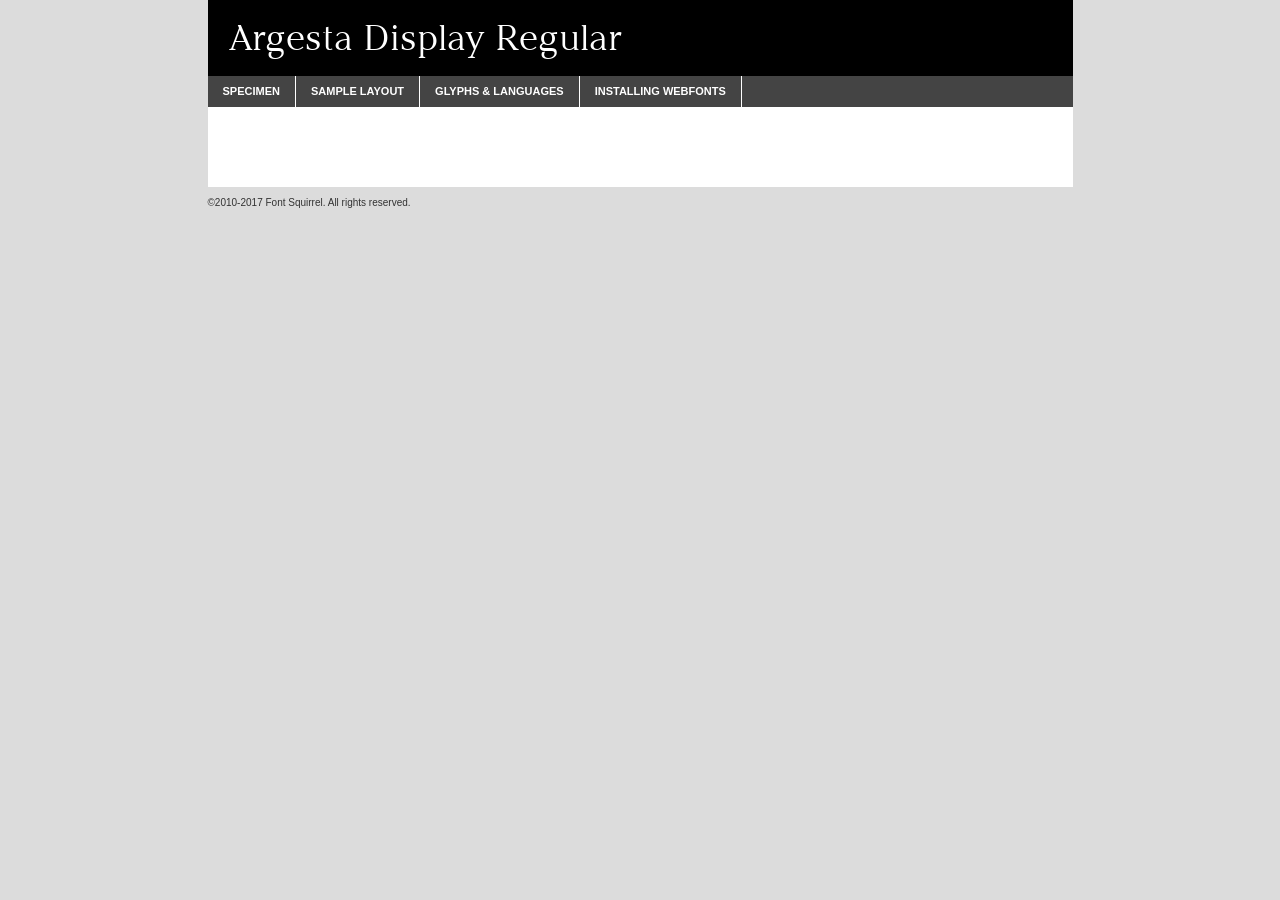
<file: font/Argesta_Display_Regular/Argesta Dislay Regular Webfont/Argesta-Display-Regular-web/argestadisplay-regular-demo.html>
<!DOCTYPE html PUBLIC "-//W3C//DTD XHTML 1.0 Transitional//EN"
	"http://www.w3.org/TR/xhtml1/DTD/xhtml1-transitional.dtd">

<html xmlns="http://www.w3.org/1999/xhtml" xml:lang="en" lang="en">
<head>
	<meta http-equiv="Content-Type" content="text/html; charset=utf-8" />
	<script src="http://ajax.googleapis.com/ajax/libs/jquery/1.7.2/jquery.min.js" type="text/javascript" charset="utf-8"></script>
	<script type="text/javascript">
	(function($){$.fn.easyTabs=function(option){var param=jQuery.extend({fadeSpeed:"fast",defaultContent:1,activeClass:'active'},option);$(this).each(function(){var thisId="#"+this.id;if(param.defaultContent==''){param.defaultContent=1;}
	if(typeof param.defaultContent=="number")
	{var defaultTab=$(thisId+" .tabs li:eq("+(param.defaultContent-1)+") a").attr('href').substr(1);}else{var defaultTab=param.defaultContent;}
	$(thisId+" .tabs li a").each(function(){var tabToHide=$(this).attr('href').substr(1);$("#"+tabToHide).addClass('easytabs-tab-content');});hideAll();changeContent(defaultTab);function hideAll(){$(thisId+" .easytabs-tab-content").hide();}
	function changeContent(tabId){hideAll();$(thisId+" .tabs li").removeClass(param.activeClass);$(thisId+" .tabs li a[href=#"+tabId+"]").closest('li').addClass(param.activeClass);if(param.fadeSpeed!="none")
	{$(thisId+" #"+tabId).fadeIn(param.fadeSpeed);}else{$(thisId+" #"+tabId).show();}}
	$(thisId+" .tabs li").click(function(){var tabId=$(this).find('a').attr('href').substr(1);changeContent(tabId);return false;});});}})(jQuery);
	</script>
	<link rel="stylesheet" href="specimen_files/specimen_stylesheet.css" type="text/css" charset="utf-8" />
	<link rel="stylesheet" href="stylesheet.css" type="text/css" charset="utf-8" />

	<style type="text/css">
					body{
				font-family: 'argesta_displayregular';
							}
		</style>

	<title>Argesta Display Regular Specimen</title>
	
	
	<script type="text/javascript" charset="utf-8">
		$(document).ready(function() {
			$('#container').easyTabs({defaultContent:1});
		});
	</script>
</head>

<body>
<div id="container">
	<div id="header">
		Argesta Display Regular	</div>
	<ul class="tabs">
		<li><a href="#specimen">Specimen</a></li>
		<li><a href="#layout">Sample Layout</a></li>
				<li><a href="#glyphs">Glyphs &amp; Languages</a></li>
		<li><a href="#installing">Installing Webfonts</a></li>
		
	</ul>
	
	<div id="main_content">

		
			<div id="specimen">
		
				<div class="section">
					<div class="grid12 firstcol">
						<div class="huge">AaBb</div>
					</div>
				</div>
		
				<div class="section">
					<div class="glyph_range">A&#x200B;B&#x200b;C&#x200b;D&#x200b;E&#x200b;F&#x200b;G&#x200b;H&#x200b;I&#x200b;J&#x200b;K&#x200b;L&#x200b;M&#x200b;N&#x200b;O&#x200b;P&#x200b;Q&#x200b;R&#x200b;S&#x200b;T&#x200b;U&#x200b;V&#x200b;W&#x200b;X&#x200b;Y&#x200b;Z&#x200b;a&#x200b;b&#x200b;c&#x200b;d&#x200b;e&#x200b;f&#x200b;g&#x200b;h&#x200b;i&#x200b;j&#x200b;k&#x200b;l&#x200b;m&#x200b;n&#x200b;o&#x200b;p&#x200b;q&#x200b;r&#x200b;s&#x200b;t&#x200b;u&#x200b;v&#x200b;w&#x200b;x&#x200b;y&#x200b;z&#x200b;1&#x200b;2&#x200b;3&#x200b;4&#x200b;5&#x200b;6&#x200b;7&#x200b;8&#x200b;9&#x200b;0&#x200b;&amp;&#x200b;.&#x200b;,&#x200b;?&#x200b;!&#x200b;&#64;&#x200b;(&#x200b;)&#x200b;#&#x200b;$&#x200b;%&#x200b;*&#x200b;+&#x200b;-&#x200b;=&#x200b;:&#x200b;;</div>
				</div>
				<div class="section">
					<div class="grid12 firstcol">
						<table class="sample_table">
							<tr><td>10</td><td class="size10">abcdefghijklmnopqrstuvwxyzABCDEFGHIJKLMNOPQRSTUVWXYZ0123456789abcdefghijklmnopqrstuvwxyzABCDEFGHIJKLMNOPQRSTUVWXYZ0123456789abcdefghijklmnopqrstuvwxyzABCDEFGHIJKLMNOPQRSTUVWXYZ</td></tr>
							<tr><td>11</td><td class="size11">abcdefghijklmnopqrstuvwxyzABCDEFGHIJKLMNOPQRSTUVWXYZ0123456789abcdefghijklmnopqrstuvwxyzABCDEFGHIJKLMNOPQRSTUVWXYZ0123456789abcdefghijklmnopqrstuvwxyzABCDEFGHIJKLMNOPQRSTUVWXYZ</td></tr>
							<tr><td>12</td><td class="size12">abcdefghijklmnopqrstuvwxyzABCDEFGHIJKLMNOPQRSTUVWXYZ0123456789abcdefghijklmnopqrstuvwxyzABCDEFGHIJKLMNOPQRSTUVWXYZ0123456789abcdefghijklmnopqrstuvwxyzABCDEFGHIJKLMNOPQRSTUVWXYZ</td></tr>
							<tr><td>13</td><td class="size13">abcdefghijklmnopqrstuvwxyzABCDEFGHIJKLMNOPQRSTUVWXYZ0123456789abcdefghijklmnopqrstuvwxyzABCDEFGHIJKLMNOPQRSTUVWXYZ0123456789abcdefghijklmnopqrstuvwxyzABCDEFGHIJKLMNOPQRSTUVWXYZ</td></tr>
							<tr><td>14</td><td class="size14">abcdefghijklmnopqrstuvwxyzABCDEFGHIJKLMNOPQRSTUVWXYZ0123456789abcdefghijklmnopqrstuvwxyzABCDEFGHIJKLMNOPQRSTUVWXYZ0123456789abcdefghijklmnopqrstuvwxyzABCDEFGHIJKLMNOPQRSTUVWXYZ</td></tr>
							<tr><td>16</td><td class="size16">abcdefghijklmnopqrstuvwxyzABCDEFGHIJKLMNOPQRSTUVWXYZ0123456789abcdefghijklmnopqrstuvwxyzABCDEFGHIJKLMNOPQRSTUVWXYZ</td></tr>
							<tr><td>18</td><td class="size18">abcdefghijklmnopqrstuvwxyzABCDEFGHIJKLMNOPQRSTUVWXYZ0123456789abcdefghijklmnopqrstuvwxyzABCDEFGHIJKLMNOPQRSTUVWXYZ</td></tr>
							<tr><td>20</td><td class="size20">abcdefghijklmnopqrstuvwxyzABCDEFGHIJKLMNOPQRSTUVWXYZ0123456789abcdefghijklmnopqrstuvwxyzABCDEFGHIJKLMNOPQRSTUVWXYZ</td></tr>
							<tr><td>24</td><td class="size24">abcdefghijklmnopqrstuvwxyzABCDEFGHIJKLMNOPQRSTUVWXYZ0123456789abcdefghijklmnopqrstuvwxyzABCDEFGHIJKLMNOPQRSTUVWXYZ</td></tr>
							<tr><td>30</td><td class="size30">abcdefghijklmnopqrstuvwxyzABCDEFGHIJKLMNOPQRSTUVWXYZ0123456789abcdefghijklmnopqrstuvwxyzABCDEFGHIJKLMNOPQRSTUVWXYZ</td></tr>
							<tr><td>36</td><td class="size36">abcdefghijklmnopqrstuvwxyzABCDEFGHIJKLMNOPQRSTUVWXYZ0123456789abcdefghijklmnopqrstuvwxyzABCDEFGHIJKLMNOPQRSTUVWXYZ</td></tr>
							<tr><td>48</td><td class="size48">abcdefghijklmnopqrstuvwxyzABCDEFGHIJKLMNOPQRSTUVWXYZ0123456789abcdefghijklmnopqrstuvwxyzABCDEFGHIJKLMNOPQRSTUVWXYZ</td></tr>
							<tr><td>60</td><td class="size60">abcdefghijklmnopqrstuvwxyzABCDEFGHIJKLMNOPQRSTUVWXYZ0123456789abcdefghijklmnopqrstuvwxyzABCDEFGHIJKLMNOPQRSTUVWXYZ</td></tr>
							<tr><td>72</td><td class="size72">abcdefghijklmnopqrstuvwxyzABCDEFGHIJKLMNOPQRSTUVWXYZ0123456789abcdefghijklmnopqrstuvwxyzABCDEFGHIJKLMNOPQRSTUVWXYZ</td></tr>
							<tr><td>90</td><td class="size90">abcdefghijklmnopqrstuvwxyzABCDEFGHIJKLMNOPQRSTUVWXYZ0123456789abcdefghijklmnopqrstuvwxyzABCDEFGHIJKLMNOPQRSTUVWXYZ</td></tr>
						</table>
				
					</div>
			
				</div>
		
		
		
								<div class="section" id="bodycomparison">


										<div id="xheight">
				<div class="fontbody">&#x25FC;&#x25FC;&#x25FC;&#x25FC;&#x25FC;&#x25FC;&#x25FC;&#x25FC;&#x25FC;&#x25FC;&#x25FC;&#x25FC;&#x25FC;&#x25FC;&#x25FC;&#x25FC;&#x25FC;&#x25FC;&#x25FC;&#x25FC;&#x25FC;&#x25FC;&#x25FC;&#x25FC;&#x25FC;&#x25FC;&#x25FC;&#x25FC;&#x25FC;&#x25FC;&#x25FC;&#x25FC;&#x25FC;&#x25FC;&#x25FC;&#x25FC;&#x25FC;&#x25FC;&#x25FC;&#x25FC;&#x25FC;&#x25FC;&#x25FC;&#x25FC;&#x25FC;&#x25FC;&#x25FC;&#x25FC;&#x25FC;&#x25FC;&#x25FC;&#x25FC;&#x25FC;&#x25FC;&#x25FC;&#x25FC;&#x25FC;&#x25FC;&#x25FC;&#x25FC;&#x25FC;&#x25FC;&#x25FC;&#x25FC;&#x25FC;&#x25FC;&#x25FC;&#x25FC;&#x25FC;&#x25FC;&#x25FC;&#x25FC;&#x25FC;&#x25FC;&#x25FC;&#x25FC;&#x25FC;&#x25FC;&#x25FC;&#x25FC;&#x25FC;&#x25FC;&#x25FC;&#x25FC;&#x25FC;&#x25FC;&#x25FC;&#x25FC;&#x25FC;&#x25FC;&#x25FC;&#x25FC;&#x25FC;&#x25FC;&#x25FC;&#x25FC;&#x25FC;&#x25FC;&#x25FC;body</div><div class="arialbody">body</div><div class="verdanabody">body</div><div class="georgiabody">body</div></div>
										<div class="fontbody" style="z-index:1">
											body<span>Argesta Display Regular</span>
										</div>
										<div class="arialbody" style="z-index:1">
											body<span>Arial</span>
										</div>
										<div class="verdanabody" style="z-index:1">
											body<span>Verdana</span>
										</div>
										<div class="georgiabody" style="z-index:1">
											body<span>Georgia</span>
										</div>



								</div>
		
		
				<div class="section psample psample_row1" id="">
					
					<div class="grid2 firstcol">
						<p class="size10"><span>10.</span>Aenean lacinia bibendum nulla sed consectetur. Fusce dapibus, tellus ac cursus commodo, tortor mauris condimentum nibh, ut fermentum massa justo sit amet risus. Nullam id dolor id nibh ultricies vehicula ut id elit. Cum sociis natoque penatibus et magnis dis parturient montes, nascetur ridiculus mus. Nulla vitae elit libero, a pharetra augue.</p>
			
					</div>
					<div class="grid3">
						<p class="size11"><span>11.</span>Aenean lacinia bibendum nulla sed consectetur. Fusce dapibus, tellus ac cursus commodo, tortor mauris condimentum nibh, ut fermentum massa justo sit amet risus. Nullam id dolor id nibh ultricies vehicula ut id elit. Cum sociis natoque penatibus et magnis dis parturient montes, nascetur ridiculus mus. Nulla vitae elit libero, a pharetra augue.</p>
			
					</div>
					<div class="grid3">
						<p class="size12"><span>12.</span>Aenean lacinia bibendum nulla sed consectetur. Fusce dapibus, tellus ac cursus commodo, tortor mauris condimentum nibh, ut fermentum massa justo sit amet risus. Nullam id dolor id nibh ultricies vehicula ut id elit. Cum sociis natoque penatibus et magnis dis parturient montes, nascetur ridiculus mus. Nulla vitae elit libero, a pharetra augue.</p>
			
					</div>
					<div class="grid4">
						<p class="size13"><span>13.</span>Aenean lacinia bibendum nulla sed consectetur. Fusce dapibus, tellus ac cursus commodo, tortor mauris condimentum nibh, ut fermentum massa justo sit amet risus. Nullam id dolor id nibh ultricies vehicula ut id elit. Cum sociis natoque penatibus et magnis dis parturient montes, nascetur ridiculus mus. Nulla vitae elit libero, a pharetra augue.</p>
			
					</div>
					<div class="white_blend"></div>
					
				</div>
				<div class="section psample psample_row2" id="">
					<div class="grid3 firstcol">
						<p class="size14"><span>14.</span>Aenean lacinia bibendum nulla sed consectetur. Fusce dapibus, tellus ac cursus commodo, tortor mauris condimentum nibh, ut fermentum massa justo sit amet risus. Nullam id dolor id nibh ultricies vehicula ut id elit. Cum sociis natoque penatibus et magnis dis parturient montes, nascetur ridiculus mus. Nulla vitae elit libero, a pharetra augue.</p>
			
					</div>
					<div class="grid4">
						<p class="size16"><span>16.</span>Aenean lacinia bibendum nulla sed consectetur. Fusce dapibus, tellus ac cursus commodo, tortor mauris condimentum nibh, ut fermentum massa justo sit amet risus. Nullam id dolor id nibh ultricies vehicula ut id elit. Cum sociis natoque penatibus et magnis dis parturient montes, nascetur ridiculus mus. Nulla vitae elit libero, a pharetra augue.</p>
			
					</div>
					<div class="grid5">
						<p class="size18"><span>18.</span>Aenean lacinia bibendum nulla sed consectetur. Fusce dapibus, tellus ac cursus commodo, tortor mauris condimentum nibh, ut fermentum massa justo sit amet risus. Nullam id dolor id nibh ultricies vehicula ut id elit. Cum sociis natoque penatibus et magnis dis parturient montes, nascetur ridiculus mus. Nulla vitae elit libero, a pharetra augue.</p>
			
					</div>

					<div class="white_blend"></div>

				</div>
				
				<div class="section psample psample_row3" id="">
					<div class="grid5 firstcol">
						<p class="size20"><span>20.</span>Aenean lacinia bibendum nulla sed consectetur. Fusce dapibus, tellus ac cursus commodo, tortor mauris condimentum nibh, ut fermentum massa justo sit amet risus. Nullam id dolor id nibh ultricies vehicula ut id elit. Cum sociis natoque penatibus et magnis dis parturient montes, nascetur ridiculus mus. Nulla vitae elit libero, a pharetra augue.</p>
					</div>
					<div class="grid7">
						<p class="size24"><span>24.</span>Aenean lacinia bibendum nulla sed consectetur. Fusce dapibus, tellus ac cursus commodo, tortor mauris condimentum nibh, ut fermentum massa justo sit amet risus. Nullam id dolor id nibh ultricies vehicula ut id elit. Cum sociis natoque penatibus et magnis dis parturient montes, nascetur ridiculus mus. Nulla vitae elit libero, a pharetra augue.</p>
					</div>
					
					<div class="white_blend"></div>
					
				</div>
				
				<div class="section psample psample_row4" id="">
					<div class="grid12 firstcol">
						<p class="size30"><span>30.</span>Aenean lacinia bibendum nulla sed consectetur. Fusce dapibus, tellus ac cursus commodo, tortor mauris condimentum nibh, ut fermentum massa justo sit amet risus. Nullam id dolor id nibh ultricies vehicula ut id elit. Cum sociis natoque penatibus et magnis dis parturient montes, nascetur ridiculus mus. Nulla vitae elit libero, a pharetra augue.</p>
					</div>
					<div class="white_blend"></div>
					
				</div>
				
				
				
				<div class="section psample psample_row1 fullreverse">
					<div class="grid2 firstcol">
						<p class="size10"><span>10.</span>Aenean lacinia bibendum nulla sed consectetur. Fusce dapibus, tellus ac cursus commodo, tortor mauris condimentum nibh, ut fermentum massa justo sit amet risus. Nullam id dolor id nibh ultricies vehicula ut id elit. Cum sociis natoque penatibus et magnis dis parturient montes, nascetur ridiculus mus. Nulla vitae elit libero, a pharetra augue.</p>
			
					</div>
					<div class="grid3">
						<p class="size11"><span>11.</span>Aenean lacinia bibendum nulla sed consectetur. Fusce dapibus, tellus ac cursus commodo, tortor mauris condimentum nibh, ut fermentum massa justo sit amet risus. Nullam id dolor id nibh ultricies vehicula ut id elit. Cum sociis natoque penatibus et magnis dis parturient montes, nascetur ridiculus mus. Nulla vitae elit libero, a pharetra augue.</p>
			
					</div>
					<div class="grid3">
						<p class="size12"><span>12.</span>Aenean lacinia bibendum nulla sed consectetur. Fusce dapibus, tellus ac cursus commodo, tortor mauris condimentum nibh, ut fermentum massa justo sit amet risus. Nullam id dolor id nibh ultricies vehicula ut id elit. Cum sociis natoque penatibus et magnis dis parturient montes, nascetur ridiculus mus. Nulla vitae elit libero, a pharetra augue.</p>
			
					</div>
					<div class="grid4">
						<p class="size13"><span>13.</span>Aenean lacinia bibendum nulla sed consectetur. Fusce dapibus, tellus ac cursus commodo, tortor mauris condimentum nibh, ut fermentum massa justo sit amet risus. Nullam id dolor id nibh ultricies vehicula ut id elit. Cum sociis natoque penatibus et magnis dis parturient montes, nascetur ridiculus mus. Nulla vitae elit libero, a pharetra augue.</p>
			
					</div>
					<div class="black_blend"></div>
					
				</div>
				
				<div class="section psample psample_row2 fullreverse">
					<div class="grid3 firstcol">
						<p class="size14"><span>14.</span>Aenean lacinia bibendum nulla sed consectetur. Fusce dapibus, tellus ac cursus commodo, tortor mauris condimentum nibh, ut fermentum massa justo sit amet risus. Nullam id dolor id nibh ultricies vehicula ut id elit. Cum sociis natoque penatibus et magnis dis parturient montes, nascetur ridiculus mus. Nulla vitae elit libero, a pharetra augue.</p>
			
					</div>
					<div class="grid4">
						<p class="size16"><span>16.</span>Aenean lacinia bibendum nulla sed consectetur. Fusce dapibus, tellus ac cursus commodo, tortor mauris condimentum nibh, ut fermentum massa justo sit amet risus. Nullam id dolor id nibh ultricies vehicula ut id elit. Cum sociis natoque penatibus et magnis dis parturient montes, nascetur ridiculus mus. Nulla vitae elit libero, a pharetra augue.</p>
			
					</div>
					<div class="grid5">
						<p class="size18"><span>18.</span>Aenean lacinia bibendum nulla sed consectetur. Fusce dapibus, tellus ac cursus commodo, tortor mauris condimentum nibh, ut fermentum massa justo sit amet risus. Nullam id dolor id nibh ultricies vehicula ut id elit. Cum sociis natoque penatibus et magnis dis parturient montes, nascetur ridiculus mus. Nulla vitae elit libero, a pharetra augue.</p>
			
					</div>
					<div class="black_blend"></div>

				</div>
				
				<div class="section psample fullreverse psample_row3" id="">
					<div class="grid5 firstcol">
						<p class="size20"><span>20.</span>Aenean lacinia bibendum nulla sed consectetur. Fusce dapibus, tellus ac cursus commodo, tortor mauris condimentum nibh, ut fermentum massa justo sit amet risus. Nullam id dolor id nibh ultricies vehicula ut id elit. Cum sociis natoque penatibus et magnis dis parturient montes, nascetur ridiculus mus. Nulla vitae elit libero, a pharetra augue.</p>
					</div>
					<div class="grid7">
						<p class="size24"><span>24.</span>Aenean lacinia bibendum nulla sed consectetur. Fusce dapibus, tellus ac cursus commodo, tortor mauris condimentum nibh, ut fermentum massa justo sit amet risus. Nullam id dolor id nibh ultricies vehicula ut id elit. Cum sociis natoque penatibus et magnis dis parturient montes, nascetur ridiculus mus. Nulla vitae elit libero, a pharetra augue.</p>
					</div>
					
					<div class="black_blend"></div>
					
				</div>
				
				<div class="section psample fullreverse psample_row4" id="" style="border-bottom: 20px #000 solid;">
					<div class="grid12 firstcol">
						<p class="size30"><span>30.</span>Aenean lacinia bibendum nulla sed consectetur. Fusce dapibus, tellus ac cursus commodo, tortor mauris condimentum nibh, ut fermentum massa justo sit amet risus. Nullam id dolor id nibh ultricies vehicula ut id elit. Cum sociis natoque penatibus et magnis dis parturient montes, nascetur ridiculus mus. Nulla vitae elit libero, a pharetra augue.</p>
					</div>
					<div class="black_blend"></div>
					
				</div>
				
				
				
				
			</div>
			
			<div id="layout">
				
				<div class="section">
					
					<div class="grid12 firstcol">
						<h1>Lorem Ipsum Dolor</h1>
						<h2>Etiam porta sem malesuada magna mollis euismod</h2>
						
						<p class="byline">By <a href="#link">Aenean Lacinia</a></p>
					</div>
				</div>
				<div class="section">
					<div class="grid8 firstcol">
						<p class="large">Donec sed odio dui. Morbi leo risus, porta ac consectetur ac, vestibulum at eros. Fusce dapibus, tellus ac cursus commodo, tortor mauris condimentum nibh, ut fermentum massa justo sit amet risus. </p>

						
						<h3>Pellentesque ornare sem</h3>

						<p>Maecenas sed diam eget risus varius blandit sit amet non magna. Maecenas faucibus mollis interdum. Donec ullamcorper nulla non metus auctor fringilla. Nullam id dolor id nibh ultricies vehicula ut id elit. Nullam id dolor id nibh ultricies vehicula ut id elit. </p>

						<p>Aenean eu leo quam. Pellentesque ornare sem lacinia quam venenatis vestibulum. Lorem ipsum dolor sit amet, consectetur adipiscing elit. Cum sociis natoque penatibus et magnis dis parturient montes, nascetur ridiculus mus. </p>

						<p>Nulla vitae elit libero, a pharetra augue. Praesent commodo cursus magna, vel scelerisque nisl consectetur et. Aenean lacinia bibendum nulla sed consectetur. </p>

						<p>Nullam quis risus eget urna mollis ornare vel eu leo. Nullam quis risus eget urna mollis ornare vel eu leo. Maecenas sed diam eget risus varius blandit sit amet non magna. Donec ullamcorper nulla non metus auctor fringilla. </p>

						<h3>Cras mattis consectetur</h3>

						<p>Aenean eu leo quam. Pellentesque ornare sem lacinia quam venenatis vestibulum. Aenean lacinia bibendum nulla sed consectetur. Integer posuere erat a ante venenatis dapibus posuere velit aliquet. Cras mattis consectetur purus sit amet fermentum. </p>

						<p>Nullam id dolor id nibh ultricies vehicula ut id elit. Nullam quis risus eget urna mollis ornare vel eu leo. Cras mattis consectetur purus sit amet fermentum.</p>
					</div>
					
					<div class="grid4 sidebar">
						
						<div class="box reverse">
							<p class="last">Nullam quis risus eget urna mollis ornare vel eu leo. Donec ullamcorper nulla non metus auctor fringilla. Cras mattis consectetur purus sit amet fermentum. Sed posuere consectetur est at lobortis. Lorem ipsum dolor sit amet, consectetur adipiscing elit. </p>
						</div>
						
						<p class="caption">Maecenas sed diam eget risus varius.</p>

						<p>Vestibulum id ligula porta felis euismod semper. Integer posuere erat a ante venenatis dapibus posuere velit aliquet. Vestibulum id ligula porta felis euismod semper. Sed posuere consectetur est at lobortis. Maecenas sed diam eget risus varius blandit sit amet non magna. Fusce dapibus, tellus ac cursus commodo, tortor mauris condimentum nibh, ut fermentum massa justo sit amet risus. </p>

					

						<p>Duis mollis, est non commodo luctus, nisi erat porttitor ligula, eget lacinia odio sem nec elit. Aenean lacinia bibendum nulla sed consectetur. Vivamus sagittis lacus vel augue laoreet rutrum faucibus dolor auctor. Aenean lacinia bibendum nulla sed consectetur. Nullam quis risus eget urna mollis ornare vel eu leo. </p>

						<p>Praesent commodo cursus magna, vel scelerisque nisl consectetur et. Donec ullamcorper nulla non metus auctor fringilla. Maecenas faucibus mollis interdum. Fusce dapibus, tellus ac cursus commodo, tortor mauris condimentum nibh, ut fermentum massa justo sit amet risus. </p>

					</div>
				</div>
				
			</div>


			



		<div id="glyphs">
			<div class="section">
				<div class="grid12 firstcol">
			
				<h1>Language Support</h1>
				<p>The subset of Argesta Display Regular in this kit supports the following languages:<br />
			
					Afrikaans, Albanian, Basque, Belarusian_lacinka, Bosnian, Breton, Catalan, Chamorro, Chichewa_nyanja, Croatian, Czech, Danish, Dutch, English, Esperanto, Estonian, Faroese, Finnish, French, Frisian, Galician, German, Hungarian, Icelandic, Italian, Latvian, Lithuanian, Malagasy, Maltese, Norwegian, Polish, Portuguese, Romanian, Serbian, Slovak, Slovenian, Spanish, Turkish, Welsh, Alsatian, Aragonese, Arapaho, Aromanian, Arrernte, Asturian, Aymara, Bislama, Cebuano, Cheyenne, Cimbrian, Corsican, Fijian, French_creole, Friulian, Genoese, Gilbertese, Greenlandic, Haitian_creole, Hawaiian, Hiligaynon, Hmong, Hopi, Ibanag, Iloko_ilokano, Indonesian, Interglossa_glosa, Interlingua, Irish_gaelic, Istro-romanian, Jerriais, Kashubian, Kurdish_kurmanji, Ladin, Lojban, Lombard, Low_saxon, Luxembourgeois, Malay_latinized, Manx, Maori, Megleno-romanian, Mohawk, Nahuatl, Norfolk_pitcairnese, Northern_sotho, Occitan, Oromo, Pangasinan, Papiamento, Piedmontese, Potawatomi, Quechua, Rhaeto-romance, Romansh, Rotokas, Sami_inari, Sami_lule, Samoan, Sardinian, Scots_gaelic, Seychelles_creole, Shona, Sicilian, Somali, Southern_ndebele, Southern_sotho, Swahili, Swati_swazi, Tagalog_filipino_pilipino, Tahitian, Tausug, Tetum, Tok_pisin, Tongan, Tswana, Turkmen, Turkmen_latinized, Tuvaluan, Uyghur_latinized, Veps, Volapuk, Votic_latinized, Walloon, Warlpiri, Xhosa, Yapese, Zulu, Latinbasic, Ubasic, Demo				</p>
				<h1>Glyph Chart</h1>
				<p>The subset of Argesta Display Regular in this kit includes all the glyphs listed below. Unicode entities are included above each glyph to help you insert individual characters into your layout.</p>
				<div id="glyph_chart">
			
																				 <div><p>&amp;#32;</p>&#32;</div>
																				 <div><p>&amp;#33;</p>&#33;</div>
																				 <div><p>&amp;#34;</p>&#34;</div>
																				 <div><p>&amp;#35;</p>&#35;</div>
																				 <div><p>&amp;#36;</p>&#36;</div>
																				 <div><p>&amp;#37;</p>&#37;</div>
																				 <div><p>&amp;#38;</p>&#38;</div>
																				 <div><p>&amp;#39;</p>&#39;</div>
																				 <div><p>&amp;#40;</p>&#40;</div>
																				 <div><p>&amp;#41;</p>&#41;</div>
																				 <div><p>&amp;#42;</p>&#42;</div>
																				 <div><p>&amp;#43;</p>&#43;</div>
																				 <div><p>&amp;#44;</p>&#44;</div>
																				 <div><p>&amp;#45;</p>&#45;</div>
																				 <div><p>&amp;#46;</p>&#46;</div>
																				 <div><p>&amp;#47;</p>&#47;</div>
																				 <div><p>&amp;#48;</p>&#48;</div>
																				 <div><p>&amp;#49;</p>&#49;</div>
																				 <div><p>&amp;#50;</p>&#50;</div>
																				 <div><p>&amp;#51;</p>&#51;</div>
																				 <div><p>&amp;#52;</p>&#52;</div>
																				 <div><p>&amp;#53;</p>&#53;</div>
																				 <div><p>&amp;#54;</p>&#54;</div>
																				 <div><p>&amp;#55;</p>&#55;</div>
																				 <div><p>&amp;#56;</p>&#56;</div>
																				 <div><p>&amp;#57;</p>&#57;</div>
																				 <div><p>&amp;#58;</p>&#58;</div>
																				 <div><p>&amp;#59;</p>&#59;</div>
																				 <div><p>&amp;#60;</p>&#60;</div>
																				 <div><p>&amp;#61;</p>&#61;</div>
																				 <div><p>&amp;#62;</p>&#62;</div>
																				 <div><p>&amp;#63;</p>&#63;</div>
																				 <div><p>&amp;#64;</p>&#64;</div>
																				 <div><p>&amp;#65;</p>&#65;</div>
																				 <div><p>&amp;#66;</p>&#66;</div>
																				 <div><p>&amp;#67;</p>&#67;</div>
																				 <div><p>&amp;#68;</p>&#68;</div>
																				 <div><p>&amp;#69;</p>&#69;</div>
																				 <div><p>&amp;#70;</p>&#70;</div>
																				 <div><p>&amp;#71;</p>&#71;</div>
																				 <div><p>&amp;#72;</p>&#72;</div>
																				 <div><p>&amp;#73;</p>&#73;</div>
																				 <div><p>&amp;#74;</p>&#74;</div>
																				 <div><p>&amp;#75;</p>&#75;</div>
																				 <div><p>&amp;#76;</p>&#76;</div>
																				 <div><p>&amp;#77;</p>&#77;</div>
																				 <div><p>&amp;#78;</p>&#78;</div>
																				 <div><p>&amp;#79;</p>&#79;</div>
																				 <div><p>&amp;#80;</p>&#80;</div>
																				 <div><p>&amp;#81;</p>&#81;</div>
																				 <div><p>&amp;#82;</p>&#82;</div>
																				 <div><p>&amp;#83;</p>&#83;</div>
																				 <div><p>&amp;#84;</p>&#84;</div>
																				 <div><p>&amp;#85;</p>&#85;</div>
																				 <div><p>&amp;#86;</p>&#86;</div>
																				 <div><p>&amp;#87;</p>&#87;</div>
																				 <div><p>&amp;#88;</p>&#88;</div>
																				 <div><p>&amp;#89;</p>&#89;</div>
																				 <div><p>&amp;#90;</p>&#90;</div>
																				 <div><p>&amp;#91;</p>&#91;</div>
																				 <div><p>&amp;#92;</p>&#92;</div>
																				 <div><p>&amp;#93;</p>&#93;</div>
																				 <div><p>&amp;#94;</p>&#94;</div>
																				 <div><p>&amp;#95;</p>&#95;</div>
																				 <div><p>&amp;#96;</p>&#96;</div>
																				 <div><p>&amp;#97;</p>&#97;</div>
																				 <div><p>&amp;#98;</p>&#98;</div>
																				 <div><p>&amp;#99;</p>&#99;</div>
																				 <div><p>&amp;#100;</p>&#100;</div>
																				 <div><p>&amp;#101;</p>&#101;</div>
																				 <div><p>&amp;#102;</p>&#102;</div>
																				 <div><p>&amp;#103;</p>&#103;</div>
																				 <div><p>&amp;#104;</p>&#104;</div>
																				 <div><p>&amp;#105;</p>&#105;</div>
																				 <div><p>&amp;#106;</p>&#106;</div>
																				 <div><p>&amp;#107;</p>&#107;</div>
																				 <div><p>&amp;#108;</p>&#108;</div>
																				 <div><p>&amp;#109;</p>&#109;</div>
																				 <div><p>&amp;#110;</p>&#110;</div>
																				 <div><p>&amp;#111;</p>&#111;</div>
																				 <div><p>&amp;#112;</p>&#112;</div>
																				 <div><p>&amp;#113;</p>&#113;</div>
																				 <div><p>&amp;#114;</p>&#114;</div>
																				 <div><p>&amp;#115;</p>&#115;</div>
																				 <div><p>&amp;#116;</p>&#116;</div>
																				 <div><p>&amp;#117;</p>&#117;</div>
																				 <div><p>&amp;#118;</p>&#118;</div>
																				 <div><p>&amp;#119;</p>&#119;</div>
																				 <div><p>&amp;#120;</p>&#120;</div>
																				 <div><p>&amp;#121;</p>&#121;</div>
																				 <div><p>&amp;#122;</p>&#122;</div>
																				 <div><p>&amp;#123;</p>&#123;</div>
																				 <div><p>&amp;#124;</p>&#124;</div>
																				 <div><p>&amp;#125;</p>&#125;</div>
																				 <div><p>&amp;#126;</p>&#126;</div>
																				 <div><p>&amp;#160;</p>&#160;</div>
																				 <div><p>&amp;#161;</p>&#161;</div>
																				 <div><p>&amp;#162;</p>&#162;</div>
																				 <div><p>&amp;#163;</p>&#163;</div>
																				 <div><p>&amp;#164;</p>&#164;</div>
																				 <div><p>&amp;#165;</p>&#165;</div>
																				 <div><p>&amp;#166;</p>&#166;</div>
																				 <div><p>&amp;#167;</p>&#167;</div>
																				 <div><p>&amp;#168;</p>&#168;</div>
																				 <div><p>&amp;#169;</p>&#169;</div>
																				 <div><p>&amp;#170;</p>&#170;</div>
																				 <div><p>&amp;#171;</p>&#171;</div>
																				 <div><p>&amp;#172;</p>&#172;</div>
																				 <div><p>&amp;#173;</p>&#173;</div>
																				 <div><p>&amp;#174;</p>&#174;</div>
																				 <div><p>&amp;#175;</p>&#175;</div>
																				 <div><p>&amp;#176;</p>&#176;</div>
																				 <div><p>&amp;#177;</p>&#177;</div>
																				 <div><p>&amp;#178;</p>&#178;</div>
																				 <div><p>&amp;#179;</p>&#179;</div>
																				 <div><p>&amp;#180;</p>&#180;</div>
																				 <div><p>&amp;#182;</p>&#182;</div>
																				 <div><p>&amp;#183;</p>&#183;</div>
																				 <div><p>&amp;#184;</p>&#184;</div>
																				 <div><p>&amp;#185;</p>&#185;</div>
																				 <div><p>&amp;#186;</p>&#186;</div>
																				 <div><p>&amp;#187;</p>&#187;</div>
																				 <div><p>&amp;#188;</p>&#188;</div>
																				 <div><p>&amp;#189;</p>&#189;</div>
																				 <div><p>&amp;#190;</p>&#190;</div>
																				 <div><p>&amp;#191;</p>&#191;</div>
																				 <div><p>&amp;#192;</p>&#192;</div>
																				 <div><p>&amp;#193;</p>&#193;</div>
																				 <div><p>&amp;#194;</p>&#194;</div>
																				 <div><p>&amp;#195;</p>&#195;</div>
																				 <div><p>&amp;#196;</p>&#196;</div>
																				 <div><p>&amp;#197;</p>&#197;</div>
																				 <div><p>&amp;#198;</p>&#198;</div>
																				 <div><p>&amp;#199;</p>&#199;</div>
																				 <div><p>&amp;#200;</p>&#200;</div>
																				 <div><p>&amp;#201;</p>&#201;</div>
																				 <div><p>&amp;#202;</p>&#202;</div>
																				 <div><p>&amp;#203;</p>&#203;</div>
																				 <div><p>&amp;#204;</p>&#204;</div>
																				 <div><p>&amp;#205;</p>&#205;</div>
																				 <div><p>&amp;#206;</p>&#206;</div>
																				 <div><p>&amp;#207;</p>&#207;</div>
																				 <div><p>&amp;#208;</p>&#208;</div>
																				 <div><p>&amp;#209;</p>&#209;</div>
																				 <div><p>&amp;#210;</p>&#210;</div>
																				 <div><p>&amp;#211;</p>&#211;</div>
																				 <div><p>&amp;#212;</p>&#212;</div>
																				 <div><p>&amp;#213;</p>&#213;</div>
																				 <div><p>&amp;#214;</p>&#214;</div>
																				 <div><p>&amp;#215;</p>&#215;</div>
																				 <div><p>&amp;#216;</p>&#216;</div>
																				 <div><p>&amp;#217;</p>&#217;</div>
																				 <div><p>&amp;#218;</p>&#218;</div>
																				 <div><p>&amp;#219;</p>&#219;</div>
																				 <div><p>&amp;#220;</p>&#220;</div>
																				 <div><p>&amp;#221;</p>&#221;</div>
																				 <div><p>&amp;#222;</p>&#222;</div>
																				 <div><p>&amp;#223;</p>&#223;</div>
																				 <div><p>&amp;#224;</p>&#224;</div>
																				 <div><p>&amp;#225;</p>&#225;</div>
																				 <div><p>&amp;#226;</p>&#226;</div>
																				 <div><p>&amp;#227;</p>&#227;</div>
																				 <div><p>&amp;#228;</p>&#228;</div>
																				 <div><p>&amp;#229;</p>&#229;</div>
																				 <div><p>&amp;#230;</p>&#230;</div>
																				 <div><p>&amp;#231;</p>&#231;</div>
																				 <div><p>&amp;#232;</p>&#232;</div>
																				 <div><p>&amp;#233;</p>&#233;</div>
																				 <div><p>&amp;#234;</p>&#234;</div>
																				 <div><p>&amp;#235;</p>&#235;</div>
																				 <div><p>&amp;#236;</p>&#236;</div>
																				 <div><p>&amp;#237;</p>&#237;</div>
																				 <div><p>&amp;#238;</p>&#238;</div>
																				 <div><p>&amp;#239;</p>&#239;</div>
																				 <div><p>&amp;#240;</p>&#240;</div>
																				 <div><p>&amp;#241;</p>&#241;</div>
																				 <div><p>&amp;#242;</p>&#242;</div>
																				 <div><p>&amp;#243;</p>&#243;</div>
																				 <div><p>&amp;#244;</p>&#244;</div>
																				 <div><p>&amp;#245;</p>&#245;</div>
																				 <div><p>&amp;#246;</p>&#246;</div>
																				 <div><p>&amp;#247;</p>&#247;</div>
																				 <div><p>&amp;#248;</p>&#248;</div>
																				 <div><p>&amp;#249;</p>&#249;</div>
																				 <div><p>&amp;#250;</p>&#250;</div>
																				 <div><p>&amp;#251;</p>&#251;</div>
																				 <div><p>&amp;#252;</p>&#252;</div>
																				 <div><p>&amp;#253;</p>&#253;</div>
																				 <div><p>&amp;#254;</p>&#254;</div>
																				 <div><p>&amp;#255;</p>&#255;</div>
																				 <div><p>&amp;#256;</p>&#256;</div>
																				 <div><p>&amp;#257;</p>&#257;</div>
																				 <div><p>&amp;#258;</p>&#258;</div>
																				 <div><p>&amp;#259;</p>&#259;</div>
																				 <div><p>&amp;#260;</p>&#260;</div>
																				 <div><p>&amp;#261;</p>&#261;</div>
																				 <div><p>&amp;#262;</p>&#262;</div>
																				 <div><p>&amp;#263;</p>&#263;</div>
																				 <div><p>&amp;#264;</p>&#264;</div>
																				 <div><p>&amp;#265;</p>&#265;</div>
																				 <div><p>&amp;#266;</p>&#266;</div>
																				 <div><p>&amp;#267;</p>&#267;</div>
																				 <div><p>&amp;#268;</p>&#268;</div>
																				 <div><p>&amp;#269;</p>&#269;</div>
																				 <div><p>&amp;#270;</p>&#270;</div>
																				 <div><p>&amp;#271;</p>&#271;</div>
																				 <div><p>&amp;#272;</p>&#272;</div>
																				 <div><p>&amp;#273;</p>&#273;</div>
																				 <div><p>&amp;#274;</p>&#274;</div>
																				 <div><p>&amp;#275;</p>&#275;</div>
																				 <div><p>&amp;#276;</p>&#276;</div>
																				 <div><p>&amp;#277;</p>&#277;</div>
																				 <div><p>&amp;#278;</p>&#278;</div>
																				 <div><p>&amp;#279;</p>&#279;</div>
																				 <div><p>&amp;#280;</p>&#280;</div>
																				 <div><p>&amp;#281;</p>&#281;</div>
																				 <div><p>&amp;#282;</p>&#282;</div>
																				 <div><p>&amp;#283;</p>&#283;</div>
																				 <div><p>&amp;#284;</p>&#284;</div>
																				 <div><p>&amp;#285;</p>&#285;</div>
																				 <div><p>&amp;#286;</p>&#286;</div>
																				 <div><p>&amp;#287;</p>&#287;</div>
																				 <div><p>&amp;#288;</p>&#288;</div>
																				 <div><p>&amp;#289;</p>&#289;</div>
																				 <div><p>&amp;#290;</p>&#290;</div>
																				 <div><p>&amp;#291;</p>&#291;</div>
																				 <div><p>&amp;#292;</p>&#292;</div>
																				 <div><p>&amp;#293;</p>&#293;</div>
																				 <div><p>&amp;#294;</p>&#294;</div>
																				 <div><p>&amp;#295;</p>&#295;</div>
																				 <div><p>&amp;#296;</p>&#296;</div>
																				 <div><p>&amp;#297;</p>&#297;</div>
																				 <div><p>&amp;#298;</p>&#298;</div>
																				 <div><p>&amp;#299;</p>&#299;</div>
																				 <div><p>&amp;#300;</p>&#300;</div>
																				 <div><p>&amp;#301;</p>&#301;</div>
																				 <div><p>&amp;#302;</p>&#302;</div>
																				 <div><p>&amp;#303;</p>&#303;</div>
																				 <div><p>&amp;#304;</p>&#304;</div>
																				 <div><p>&amp;#305;</p>&#305;</div>
																				 <div><p>&amp;#306;</p>&#306;</div>
																				 <div><p>&amp;#307;</p>&#307;</div>
																				 <div><p>&amp;#308;</p>&#308;</div>
																				 <div><p>&amp;#309;</p>&#309;</div>
																				 <div><p>&amp;#310;</p>&#310;</div>
																				 <div><p>&amp;#311;</p>&#311;</div>
																				 <div><p>&amp;#312;</p>&#312;</div>
																				 <div><p>&amp;#313;</p>&#313;</div>
																				 <div><p>&amp;#314;</p>&#314;</div>
																				 <div><p>&amp;#315;</p>&#315;</div>
																				 <div><p>&amp;#316;</p>&#316;</div>
																				 <div><p>&amp;#317;</p>&#317;</div>
																				 <div><p>&amp;#318;</p>&#318;</div>
																				 <div><p>&amp;#319;</p>&#319;</div>
																				 <div><p>&amp;#320;</p>&#320;</div>
																				 <div><p>&amp;#321;</p>&#321;</div>
																				 <div><p>&amp;#322;</p>&#322;</div>
																				 <div><p>&amp;#323;</p>&#323;</div>
																				 <div><p>&amp;#324;</p>&#324;</div>
																				 <div><p>&amp;#325;</p>&#325;</div>
																				 <div><p>&amp;#326;</p>&#326;</div>
																				 <div><p>&amp;#327;</p>&#327;</div>
																				 <div><p>&amp;#328;</p>&#328;</div>
																				 <div><p>&amp;#329;</p>&#329;</div>
																				 <div><p>&amp;#330;</p>&#330;</div>
																				 <div><p>&amp;#331;</p>&#331;</div>
																				 <div><p>&amp;#332;</p>&#332;</div>
																				 <div><p>&amp;#333;</p>&#333;</div>
																				 <div><p>&amp;#334;</p>&#334;</div>
																				 <div><p>&amp;#335;</p>&#335;</div>
																				 <div><p>&amp;#336;</p>&#336;</div>
																				 <div><p>&amp;#337;</p>&#337;</div>
																				 <div><p>&amp;#338;</p>&#338;</div>
																				 <div><p>&amp;#339;</p>&#339;</div>
																				 <div><p>&amp;#340;</p>&#340;</div>
																				 <div><p>&amp;#341;</p>&#341;</div>
																				 <div><p>&amp;#342;</p>&#342;</div>
																				 <div><p>&amp;#343;</p>&#343;</div>
																				 <div><p>&amp;#344;</p>&#344;</div>
																				 <div><p>&amp;#345;</p>&#345;</div>
																				 <div><p>&amp;#346;</p>&#346;</div>
																				 <div><p>&amp;#347;</p>&#347;</div>
																				 <div><p>&amp;#348;</p>&#348;</div>
																				 <div><p>&amp;#349;</p>&#349;</div>
																				 <div><p>&amp;#350;</p>&#350;</div>
																				 <div><p>&amp;#351;</p>&#351;</div>
																				 <div><p>&amp;#352;</p>&#352;</div>
																				 <div><p>&amp;#353;</p>&#353;</div>
																				 <div><p>&amp;#354;</p>&#354;</div>
																				 <div><p>&amp;#355;</p>&#355;</div>
																				 <div><p>&amp;#356;</p>&#356;</div>
																				 <div><p>&amp;#357;</p>&#357;</div>
																				 <div><p>&amp;#358;</p>&#358;</div>
																				 <div><p>&amp;#359;</p>&#359;</div>
																				 <div><p>&amp;#360;</p>&#360;</div>
																				 <div><p>&amp;#361;</p>&#361;</div>
																				 <div><p>&amp;#362;</p>&#362;</div>
																				 <div><p>&amp;#363;</p>&#363;</div>
																				 <div><p>&amp;#364;</p>&#364;</div>
																				 <div><p>&amp;#365;</p>&#365;</div>
																				 <div><p>&amp;#366;</p>&#366;</div>
																				 <div><p>&amp;#367;</p>&#367;</div>
																				 <div><p>&amp;#368;</p>&#368;</div>
																				 <div><p>&amp;#369;</p>&#369;</div>
																				 <div><p>&amp;#370;</p>&#370;</div>
																				 <div><p>&amp;#371;</p>&#371;</div>
																				 <div><p>&amp;#372;</p>&#372;</div>
																				 <div><p>&amp;#373;</p>&#373;</div>
																				 <div><p>&amp;#374;</p>&#374;</div>
																				 <div><p>&amp;#375;</p>&#375;</div>
																				 <div><p>&amp;#376;</p>&#376;</div>
																				 <div><p>&amp;#377;</p>&#377;</div>
																				 <div><p>&amp;#378;</p>&#378;</div>
																				 <div><p>&amp;#379;</p>&#379;</div>
																				 <div><p>&amp;#380;</p>&#380;</div>
																				 <div><p>&amp;#381;</p>&#381;</div>
																				 <div><p>&amp;#382;</p>&#382;</div>
																				 <div><p>&amp;#461;</p>&#461;</div>
																				 <div><p>&amp;#462;</p>&#462;</div>
																				 <div><p>&amp;#463;</p>&#463;</div>
																				 <div><p>&amp;#464;</p>&#464;</div>
																				 <div><p>&amp;#466;</p>&#466;</div>
																				 <div><p>&amp;#486;</p>&#486;</div>
																				 <div><p>&amp;#487;</p>&#487;</div>
																				 <div><p>&amp;#536;</p>&#536;</div>
																				 <div><p>&amp;#537;</p>&#537;</div>
																				 <div><p>&amp;#538;</p>&#538;</div>
																				 <div><p>&amp;#539;</p>&#539;</div>
																				 <div><p>&amp;#567;</p>&#567;</div>
																				 <div><p>&amp;#710;</p>&#710;</div>
																				 <div><p>&amp;#711;</p>&#711;</div>
																				 <div><p>&amp;#728;</p>&#728;</div>
																				 <div><p>&amp;#729;</p>&#729;</div>
																				 <div><p>&amp;#730;</p>&#730;</div>
																				 <div><p>&amp;#731;</p>&#731;</div>
																				 <div><p>&amp;#732;</p>&#732;</div>
																				 <div><p>&amp;#733;</p>&#733;</div>
																				 <div><p>&amp;#768;</p>&#768;</div>
																				 <div><p>&amp;#769;</p>&#769;</div>
																				 <div><p>&amp;#770;</p>&#770;</div>
																				 <div><p>&amp;#771;</p>&#771;</div>
																				 <div><p>&amp;#772;</p>&#772;</div>
																				 <div><p>&amp;#774;</p>&#774;</div>
																				 <div><p>&amp;#775;</p>&#775;</div>
																				 <div><p>&amp;#776;</p>&#776;</div>
																				 <div><p>&amp;#778;</p>&#778;</div>
																				 <div><p>&amp;#779;</p>&#779;</div>
																				 <div><p>&amp;#780;</p>&#780;</div>
																				 <div><p>&amp;#786;</p>&#786;</div>
																				 <div><p>&amp;#806;</p>&#806;</div>
																				 <div><p>&amp;#807;</p>&#807;</div>
																				 <div><p>&amp;#808;</p>&#808;</div>
																				 <div><p>&amp;#7808;</p>&#7808;</div>
																				 <div><p>&amp;#7809;</p>&#7809;</div>
																				 <div><p>&amp;#7810;</p>&#7810;</div>
																				 <div><p>&amp;#7811;</p>&#7811;</div>
																				 <div><p>&amp;#7812;</p>&#7812;</div>
																				 <div><p>&amp;#7813;</p>&#7813;</div>
																				 <div><p>&amp;#7838;</p>&#7838;</div>
																				 <div><p>&amp;#7868;</p>&#7868;</div>
																				 <div><p>&amp;#7869;</p>&#7869;</div>
																				 <div><p>&amp;#7922;</p>&#7922;</div>
																				 <div><p>&amp;#7923;</p>&#7923;</div>
																				 <div><p>&amp;#8192;</p>&#8192;</div>
																				 <div><p>&amp;#8193;</p>&#8193;</div>
																				 <div><p>&amp;#8194;</p>&#8194;</div>
																				 <div><p>&amp;#8195;</p>&#8195;</div>
																				 <div><p>&amp;#8196;</p>&#8196;</div>
																				 <div><p>&amp;#8197;</p>&#8197;</div>
																				 <div><p>&amp;#8198;</p>&#8198;</div>
																				 <div><p>&amp;#8199;</p>&#8199;</div>
																				 <div><p>&amp;#8200;</p>&#8200;</div>
																				 <div><p>&amp;#8201;</p>&#8201;</div>
																				 <div><p>&amp;#8202;</p>&#8202;</div>
																				 <div><p>&amp;#8208;</p>&#8208;</div>
																				 <div><p>&amp;#8209;</p>&#8209;</div>
																				 <div><p>&amp;#8210;</p>&#8210;</div>
																				 <div><p>&amp;#8211;</p>&#8211;</div>
																				 <div><p>&amp;#8212;</p>&#8212;</div>
																				 <div><p>&amp;#8216;</p>&#8216;</div>
																				 <div><p>&amp;#8217;</p>&#8217;</div>
																				 <div><p>&amp;#8218;</p>&#8218;</div>
																				 <div><p>&amp;#8220;</p>&#8220;</div>
																				 <div><p>&amp;#8221;</p>&#8221;</div>
																				 <div><p>&amp;#8222;</p>&#8222;</div>
																				 <div><p>&amp;#8224;</p>&#8224;</div>
																				 <div><p>&amp;#8225;</p>&#8225;</div>
																				 <div><p>&amp;#8226;</p>&#8226;</div>
																				 <div><p>&amp;#8230;</p>&#8230;</div>
																				 <div><p>&amp;#8239;</p>&#8239;</div>
																				 <div><p>&amp;#8240;</p>&#8240;</div>
																				 <div><p>&amp;#8249;</p>&#8249;</div>
																				 <div><p>&amp;#8250;</p>&#8250;</div>
																				 <div><p>&amp;#8260;</p>&#8260;</div>
																				 <div><p>&amp;#8287;</p>&#8287;</div>
																				 <div><p>&amp;#8364;</p>&#8364;</div>
																				 <div><p>&amp;#8470;</p>&#8470;</div>
																				 <div><p>&amp;#8482;</p>&#8482;</div>
																				 <div><p>&amp;#8722;</p>&#8722;</div>
																				 <div><p>&amp;#9724;</p>&#9724;</div>
																				 <div><p>&amp;#64256;</p>&#64256;</div>
																				 <div><p>&amp;#64257;</p>&#64257;</div>
																				 <div><p>&amp;#64259;</p>&#64259;</div>
																																																																																																																																																																																																																																																																																																																																																		</div>	
				</div>
		
		
			</div>
		</div>
		
		
		<div id="specs">
			
		</div>
	
		<div id="installing">
			<div class="section">
				<div class="grid7 firstcol">
					<h1>Installing Webfonts</h1>
					
					<p>Webfonts are supported by all major browser platforms but not all in the same way. There are currently four different font formats that must be included in order to target all browsers. This includes TTF, WOFF, EOT and SVG.</p>
					
					<h2>1. Upload your webfonts</h2>
					<p>You must upload your webfont kit to your website. They should be in or near the same directory as your CSS files.</p>
					
					<h2>2. Include the webfont stylesheet</h2>
					<p>A special CSS @font-face declaration helps the various browsers select the appropriate font it needs without causing you a bunch of headaches. Learn more about this syntax by reading the <a href="https://www.fontspring.com/blog/further-hardening-of-the-bulletproof-syntax">Fontspring blog post</a> about it. The code for it is as follows:</p>


<code>
@font-face{ 
	font-family: 'MyWebFont';
	src: url('WebFont.eot');
	src: url('WebFont.eot?#iefix') format('embedded-opentype'),
	     url('WebFont.woff') format('woff'),
	     url('WebFont.ttf') format('truetype'),
	     url('WebFont.svg#webfont') format('svg');
}
</code>

	<p>We've already gone ahead and generated the code for you. All you have to do is link to the stylesheet in your HTML, like this:</p>
	<code>&lt;link rel=&quot;stylesheet&quot; href=&quot;stylesheet.css&quot; type=&quot;text/css&quot; charset=&quot;utf-8&quot; /&gt;</code>

					<h2>3. Modify your own stylesheet</h2>
					<p>To take advantage of your new fonts, you must tell your stylesheet to use them. Look at the original @font-face declaration above and find the property called "font-family." The name linked there will be what you use to reference the font. Prepend that webfont name to the font stack in the "font-family" property, inside the selector you want to change. For example:</p>
<code>p { font-family: 'WebFont', Arial, sans-serif; }</code>

<h2>4. Test</h2>
<p>Getting webfonts to work cross-browser <em>can</em> be tricky. Use the information in the sidebar to help you if you find that fonts aren't loading in a particular browser.</p>
				</div>
				
				<div class="grid5 sidebar">
					<div class="box">
						<h2>Troubleshooting<br />Font-Face Problems</h2>
						<p>Having trouble getting your webfonts to load in your new website? Here are some tips to sort out what might be the problem.</p>

						<h3>Fonts not showing in any browser</h3>

						<p>This sounds like you need to work on the plumbing. You either did not upload the fonts to the correct directory, or you did not link the fonts properly in the CSS. If you've confirmed that all this is correct and you still have a problem, take a look at your .htaccess file and see if requests are getting intercepted.</p>

						<h3>Fonts not loading in iPhone or iPad</h3>

						<p>The most common problem here is that you are serving the fonts from an IIS server. IIS refuses to serve files that have unknown MIME types. If that is the case, you must set the MIME type for SVG to "image/svg+xml" in the server settings. Follow these instructions from Microsoft if you need help.</p>

						<h3>Fonts not loading in Firefox</h3>

						<p>The primary reason for this failure? You are still using a version Firefox older than 3.5. So upgrade already! If that isn't it, then you are very likely serving fonts from a different domain. Firefox requires that all font assets be served from the same domain. Lastly it is possible that you need to add WOFF to your list of MIME types (if you are serving via IIS.)</p>

						<h3>Fonts not loading in IE</h3>

						<p>Are you looking at Internet Explorer on an actual Windows machine or are you cheating by using a service like Adobe BrowserLab? Many of these screenshot services do not render @font-face for IE. Best to test it on a real machine.</p>

						<h3>Fonts not loading in IE9</h3>

						<p>IE9, like Firefox, requires that fonts be served from the same domain as the website. Make sure that is the case.</p>
					</div>
				</div>
			</div>
			
		</div>
	
	</div>
	<div id="footer">
		<p>&copy;2010-2017 Font Squirrel. All rights reserved.</p>
	</div>
</div>
</body>
</html>
</file>
<file: font/Argesta_Display_Regular/Argesta Dislay Regular Webfont/Argesta-Display-Regular-web/specimen_files/specimen_stylesheet.css>
@import url('grid_12-825-55-15.css');

/*  
	CSS Reset by Eric Meyer - Released under Public Domain
    http://meyerweb.com/eric/tools/css/reset/
*/
html, body, div, span, applet, object, iframe,
h1, h2, h3, h4, h5, h6, p, blockquote, pre,
a, abbr, acronym, address, big, cite, code,
del, dfn, em, font, img, ins, kbd, q, s, samp,
small, strike, strong, sub, sup, tt, var,
b, u, i, center, dl, dt, dd, ol, ul, li,
fieldset, form, label, legend, table, 
caption, tbody, tfoot, thead, tr, th, td 
                  {margin: 0;padding: 0;border: 0;outline: 0;
                  font-size: 100%;vertical-align: baseline;
                  background: transparent;}
body              {line-height: 1;}
ol, ul            {list-style: none;}
blockquote, q     {quotes: none;}
blockquote:before, blockquote:after,
q:before, q:after {content: '';	content: none;}
:focus            {outline: 0;}
ins               {text-decoration: none;}
del               {text-decoration: line-through;}
table             {border-collapse: collapse;border-spacing: 0;}




body {
	color: #000;
	background-color: #dcdcdc;
}

a {
	text-decoration: none;
	color: #1883ba;
}

h1{
	font-size: 32px;
	font-weight: normal;
	font-style: normal;
	margin-bottom: 18px;
}

h2{
	font-size: 18px;
}

#container {
	width: 865px;
	margin: 0px auto;
}


#header {
	padding: 20px;
	font-size: 36px;
	background-color: #000;
	color: #fff;
}

#header span {
	color: #666;
}
#main_content {
	background-color: #fff;
	padding: 60px 20px 20px;
}


#footer p {
	margin: 0;
	padding-top: 10px;
	padding-bottom: 50px;
	color: #333;
	font: 10px Arial, sans-serif;
}

.tabs {
	width: 100%;
	height: 31px;
	background-color: #444;
}
.tabs li {
	float:  left;
	margin: 0;
	overflow: hidden;
	background-color: #444;
}
.tabs li a {
	display: block;
	color: #fff;
	text-decoration: none;
	font: bold 11px/11px 'Arial';
	text-transform: uppercase;
	padding: 10px 15px;
	border-right: 1px solid #fff;
}

.tabs li a:hover {
		background-color: #00b3ff;

}

.tabs li.active a {
	color:  #000;
	background-color: #fff;
}



div.huge {
	
	font-size: 300px;
	line-height: 1em;
	padding: 0;
	letter-spacing: -.02em;
	overflow: hidden;
}
div.glyph_range {
	font-size: 72px;
	line-height: 1.1em;
}

.size10{ font-size: 10px; }
.size11{ font-size: 11px; }
.size12{ font-size: 12px; }
.size13{ font-size: 13px; }
.size14{ font-size: 14px; }
.size16{ font-size: 16px; }
.size18{ font-size: 18px; }
.size20{ font-size: 20px; }
.size24{ font-size: 24px; }
.size30{ font-size: 30px; }
.size36{ font-size: 36px; }
.size48{ font-size: 48px; }
.size60{ font-size: 60px; }
.size72{ font-size: 72px; }
.size90{ font-size: 90px; }


.psample_row1 {	height: 120px;}
.psample_row1 {	height: 120px;}
.psample_row2 {	height: 160px;}
.psample_row3 {	height: 160px;}
.psample_row4 {	height: 160px;}

.psample {
	overflow: hidden;
	position: relative;
}
.psample p {
	line-height: 1.3em;
	display: block;
	overflow: hidden;
	margin: 0;
}

.psample span {
	margin-right: .5em;
}

.white_blend {
	width: 100%;
	height: 61px;
	background-image: url([data-uri]);
	position: absolute;
	bottom: 0;
}
.black_blend {
	width: 100%;
	height: 61px;
	background-image: url([data-uri]);
	position: absolute;
	bottom: 0;
}
.fullreverse {
	background:  #000 !important;
	color:  #fff !important;
	margin-left: -20px;
	padding-left: 20px;
	margin-right: -20px;
	padding-right: 20px;
	padding: 20px;
	margin-bottom:0;
}


.sample_table td {
	padding-top: 3px;
	padding-bottom:5px;
	padding-left: 5px;
	vertical-align: middle;
	line-height: 1.2em;
}

.sample_table td:first-child {
	background-color: #eee;
	text-align: right;
	padding-right: 5px;
	padding-left: 0;
	padding: 5px;
	font: 11px/12px "Courier New", Courier, mono;
}

code {
	white-space: pre;
	background-color: #eee;
	display: block;
	padding: 10px;
	margin-bottom: 18px;
	overflow: auto;
}


.bottom,.last 	{margin-bottom:0 !important; padding-bottom:0 !important;}

.box  { 
  padding: 18px; 
  margin-bottom: 18px; 
  background: #eee; 
}

.reverse,.reversed { background:  #000 !important;color:  #fff !important; border: none !important;}

#bodycomparison {
	position: relative;
	overflow: hidden;
	font-size: 72px;
	height: 90px;
	white-space: nowrap;
}

#bodycomparison div{
	font-size: 72px;
	line-height: 90px;
	display: inline;
	margin: 0 15px 0 0;
	padding: 0;
}

#bodycomparison div span{
	font: 10px Arial;
	position: absolute;
	left: 0;
}
#xheight {
	float: none;
	position: absolute;
	color: #d9f3ff;
	font-size: 72px;
	line-height: 90px;
}

.fontbody {
 position: relative;
}
.arialbody{
	font-family: Arial;
	position: relative;
}
.verdanabody{
	font-family: Verdana;
	position: relative;
}
.georgiabody{
	font-family: Georgia;
	position: relative;
}

/* @group Layout page
 */

#layout h1 {
	font-size: 36px;
	line-height: 42px;
	font-weight: normal;
	font-style: normal;
}

#layout h2 {
	font-size: 24px;
	line-height: 23px;
	font-weight: normal;
	font-style: normal;
}

#layout h3 {
	font-size: 22px;
	line-height: 1.4em;
	margin-top: 1em;
	font-weight: normal;
	font-style: normal;
}


#layout p.byline {
	font-size: 12px;
	margin-top: 18px;
	line-height: 12px;
	margin-bottom: 0;
}
#layout p {
	font-size: 14px;
	line-height: 21px;
	margin-bottom: .5em;
}

#layout p.large{
	font-size: 18px;
	line-height: 26px;
}

#layout .sidebar p{
	font-size: 12px;
	line-height: 1.4em;
}

#layout p.caption {
	font-size: 10px;
	margin-top: -16px;
	margin-bottom: 18px;
}

/* @end */

/* @group Glyphs */

#glyph_chart div{
	background-color: #d9f3ff;
	color: black;
	float: left;
	font-size: 36px;
	height: 1.2em;
	line-height: 1.2em;
	margin-bottom: 1px;
	margin-right: 1px;
	text-align: center;
	width: 1.2em;
	position: relative;
	padding: .6em .2em .2em;
}

#glyph_chart div p {
	position: absolute;
	left: 0;
	top: 0;
	display: block;
	text-align: center;
	font: bold 9px Arial, sans-serif;
	background-color: #3a768f;
	width: 100%;
	color: #fff;
	padding: 2px 0;
}


#glyphs h1 {
	font-family: Arial, sans-serif;
}
/* @end */

/* @group Installing */

#installing {
	font: 13px Arial, sans-serif;
}

#installing p,
#glyphs p{
	line-height: 1.2em;
	margin-bottom: 18px;
	font: 13px Arial, sans-serif;
}



#installing h3{
	font-size: 15px;
	margin-top: 18px;
}

/* @end */

#rendering h1 {
	font-family: Arial, sans-serif;
}
.render_table td {
	font: 11px "Courier New", Courier, mono;
	vertical-align: middle;
}
</file>
<file: font/Argesta_Display_Regular/Argesta Dislay Regular Webfont/Argesta-Display-Regular-web/stylesheet.css>
/*! Generated by Font Squirrel (https://www.fontsquirrel.com) on March 2, 2020 */



@font-face {
    font-family: 'argesta_displayregular';
    src: url('argestadisplay-regular-webfont.eot');
    src: url('argestadisplay-regular-webfont.eot?#iefix') format('embedded-opentype'),
         url('argestadisplay-regular-webfont.woff2') format('woff2'),
         url('argestadisplay-regular-webfont.woff') format('woff'),
         url('argestadisplay-regular-webfont.ttf') format('truetype');
    font-weight: normal;
    font-style: normal;

}
</file>
